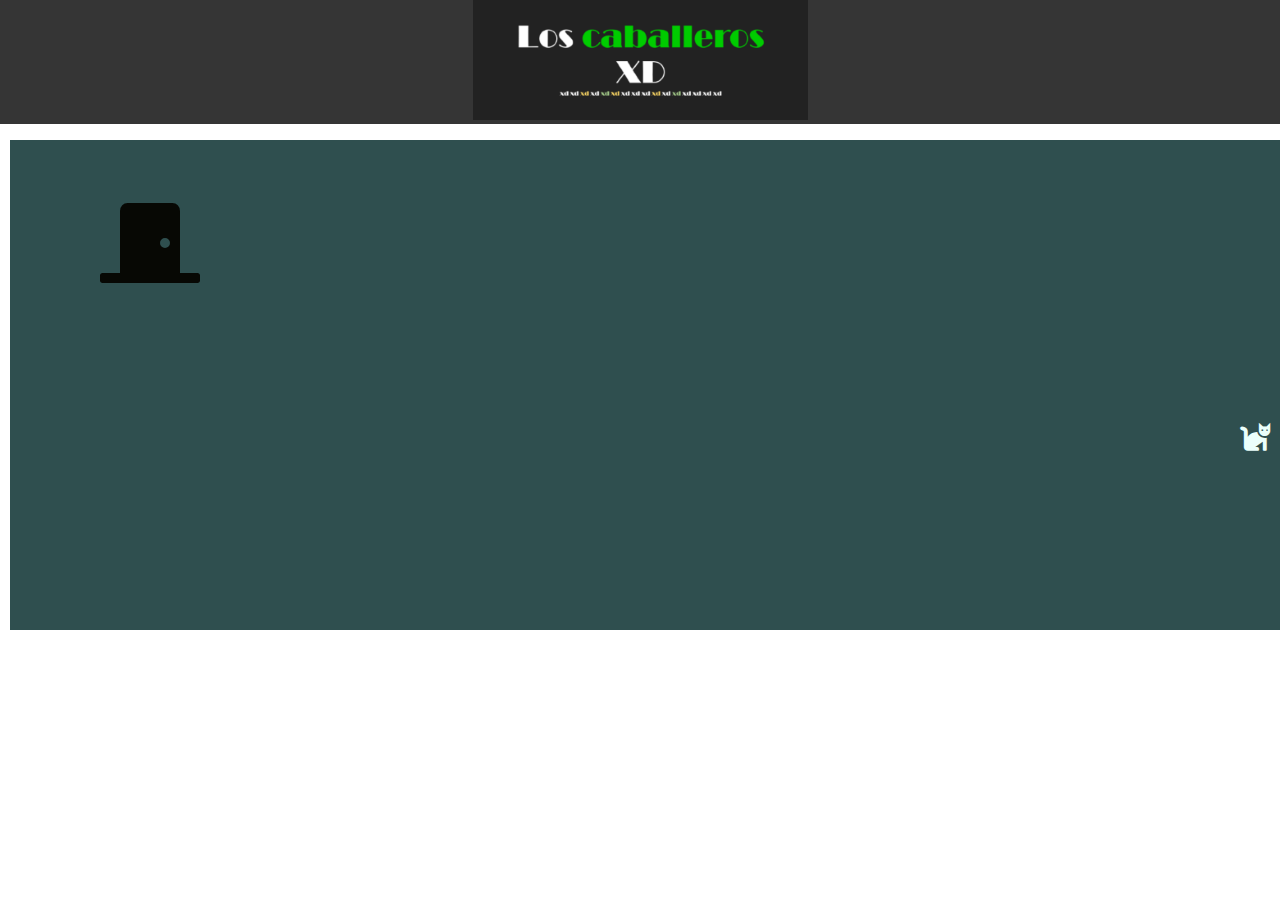
<file: pag1/temporal/juego.html>
<!DOCTYPE html>
<html lang="en">
	<head>
		<meta charset="UFT-8">
		<title>Los caballeros XD</title>
	 	
	 	<!-- Iconos-->
		<link rel="stylesheet" href="./Estiloiconos/css/all.min.css">
		
		<!-- Main Stylesheets -->
		<link rel="stylesheet" href="./style.css">
		
	</head>

<body>
	<!-- LOGO-->
	<div align="center">
    	<header class="header-section">
			<a  href="index.html" class="site-logo">
				<img class="centrado" src="./logo.png" alt="logo">
			</a>
		</header>
	</div>

	

	<!--cuadricula de juego-->
	<div class="cuadriculaJ" id="cuadriculaJ">
		<!--inicio de juego-->
		<div class="InicioObjeto" id="InicioObjeto">
			<i class="fas fa-door-closed"></i>
		</div>
		<div class="FinObjeto" id="FinObjeto" style="display: none">
			<i class="fas fa-door-open"></i>
		</div>

		<!--objeto-->
		<div class="pelota" id="pelota" style="display: none">
			<i class="fas fa-blind"></i>
		</div>
		<!--meta-->
		<div class="metaObjeto" id="metaObjeto">
			<i class="fas fa-cat"></i>
		</div>
	</div>
	<!--Instrucciones-->
	<div class="InstruccionesJuego" id="InstruccionesJuego">
		
	</div>	
	
	
	
	<script>
	AlertaComenzar();
	let pelota = document.getElementById("pelota");
	let velocidad = 20;
	let mTop = 0;
	let mLeft =0;

	//captura de informacion del teclado
	document.addEventListener("keydown", function(e){
		if(e.keyCode == "83"){
			StartJuego();
		}else if(e.keyCode == "39"){
			moverDerecha();
		}else if(e.keyCode == "37"){
			moverIzquierda();
		}else if(e.keyCode == "38"){
			moverArriba();
		}else if(e.keyCode == "40"){
			moverAbajo();
		}else{
			Alerta();
		}
	})

	//funciones que mueven el elemento
	function StartJuego(){
		document.getElementById("InicioObjeto").style.display="none";
		document.getElementById("FinObjeto").style.display="block";
		document.getElementById("pelota").style.display="block";
	}
	//funciones que mueven el elemento
	function moverDerecha(){
		mLeft += velocidad;
		pelota.style.marginLeft = mLeft + "px";
	}
	function moverIzquierda(){
		mLeft -= velocidad;
		pelota.style.marginLeft = mLeft + "px";
	}
	function moverArriba(){
		mTop -= velocidad;
		pelota.style.marginTop = mTop + "px";
	}
	function moverAbajo(){
		mTop += velocidad;
		pelota.style.marginTop = mTop + "px";
	}
	function Alerta(){
		alert("Comando no reconocido");

	}function AlertaComenzar(){
		alert("Para comenzar presiona la tecla S");
	}
</script>

</body>
</html>
</file>
<file: pag1/temporal/style.css>
/* ===================================
--------------------------------------
  TheQuest - Gaming Magazine Template
  Version: 1.0
--------------------------------------
======================================*/


/*----------------------------------------*/
/* Template default CSS
/*----------------------------------------*/

html,
body {
	height: 100%;
	font-family: "Roboto", sans-serif;
	-webkit-font-smoothing: antialiased;
	font-smoothing: antialiased;
}

h1,
h2,
h3,
h4,
h5,
h6 {
	margin: 0;
	color: #111111;
	font-weight: 700;
}

h1 {
	font-size: 70px;
}

h2 {
	font-size: 36px;
}

h3 {
	font-size: 30px;
}

h4 {
	font-size: 24px;
}

h5 {
	font-size: 18px;
}

h6 {
	font-size: 16px;
}

p {
	font-size: 16px;
	color: #8c8c8c;
	line-height: 1.8;
}

img {
	max-width: 100%;
}

input:focus,
select:focus,
button:focus,
textarea:focus {
	outline: none;
}

a:hover,
a:focus {
	text-decoration: none;
	outline: none;
}

ul,
ol {
	padding: 0;
	margin: 0;
}



/*---------------------
Iconos
 -----------------------*/
 
 .InicioObjeto{
 	position:absolute;
			top:30px;
			left:60px;
			border: none;
			cursor: pointer;
			padding: 30px;
			color: #070804;
			font-size: 80px;
			transition: .3s ease all;
 }
 .FinObjeto{
 	position:absolute;
			top:30px;
			left:60px;
			border: none;
			cursor: pointer;
			padding: 30px;
			color: #070804;
			font-size: 80px;
			transition: .3s ease all;
 }
.pelota{
			position:relative;
			top:30px;
			left:80px;
			height: 15px;
			width: 15px;
			border: none;
			cursor: pointer;
			padding: 60px;
			color: #ebfffb;
			font-size: 60px;
			transition: .3s ease all;

		}
.metaObjeto{
	position:absolute;
			top:250px;
			left:1200px;
			border: none;
			cursor: pointer;
			padding: 30px;
			color: #ebfffb;
			font-size: 30px;
			transition: .3s ease all;
		}

.cuadriculaJ{
 	position: absolute;
	top:140px;
	left:10px;
	height: 490px;
    width: 1325px;
    background: darkslategray;
    position: absolute;
}

/*---------------------
Helper CSS
 -----------------------*/

.section-title {
	text-align: center;
}

.section-title h2 {
	font-size: 36px;
}

.set-bg {
	background-repeat: no-repeat;
	background-size: cover;
	background-position: top center;
}

.spad {
	padding-top: 106px;
	padding-bottom: 106px;
}

.text-white h1,
.text-white h2,
.text-white h3,
.text-white h4,
.text-white h5,
.text-white h6,
.text-white p,
.text-white span,
.text-white li,
.text-white a {
	color: #fff;
}

/*---------------------
Commom elements
 -----------------------*/

/* buttons */

.site-btn {
	display: inline-block;
	border: none;
	font-size: 14px;
	font-weight: 600;
	min-width: 164px;
	padding: 21px 47px;
	border-radius: 50px;
	text-transform: uppercase;
	background: #10ddb4;
	color: #161616;
	line-height: 1;
	cursor: pointer;
	text-align: center;
}

.site-btn:hover {
	color: #161616;
}

.site-btn.sb-color {
	background: #ff1f56;
	color: #fff;
}

.site-btn.sb-color:hover {
	color: #fff;
}

/* Preloder */

#preloder {
	position: fixed;
	width: 100%;
	height: 100%;
	top: 0;
	left: 0;
	z-index: 999999;
	background: #000;
}

.loader {
	width: 40px;
	height: 40px;
	position: absolute;
	top: 50%;
	left: 50%;
	margin-top: -13px;
	margin-left: -13px;
	border-radius: 60px;
	animation: loader 0.8s linear infinite;
	-webkit-animation: loader 0.8s linear infinite;
}

@keyframes loader {
	0% {
		-webkit-transform: rotate(0deg);
		transform: rotate(0deg);
		border: 4px solid #f44336;
		border-left-color: transparent;
	}
	50% {
		-webkit-transform: rotate(180deg);
		transform: rotate(180deg);
		border: 4px solid #673ab7;
		border-left-color: transparent;
	}
	100% {
		-webkit-transform: rotate(360deg);
		transform: rotate(360deg);
		border: 4px solid #f44336;
		border-left-color: transparent;
	}
}

@-webkit-keyframes loader {
	0% {
		-webkit-transform: rotate(0deg);
		border: 4px solid #f44336;
		border-left-color: transparent;
	}
	50% {
		-webkit-transform: rotate(180deg);
		border: 4px solid #673ab7;
		border-left-color: transparent;
	}
	100% {
		-webkit-transform: rotate(360deg);
		border: 4px solid #f44336;
		border-left-color: transparent;
	}
}

/*------------------
Header section
 ---------------------*/
 .centrado{
 			
		    margin:10px auto;
		    display:block;
    }

.header-section {
	position: absolute;
	width: 100%;
	left: 0;
	top: 0;
	background: #353535;
	z-index: 9999;
}

.site-logo {
	display: inline-block;
	padding: 10px 40px 10px;
	background: #222222;
}



.header-add {
	position: absolute;
	right: 0;
	top: 0;
	width: 43%;
	height: 100%;
	text-align: right;
}

.header-add img {
	height: 100%;
}

/*------------------
   Hero-section
 ---------------------*/

.hero-item {
	height: 804px;
	display: -webkit-box;
	display: -ms-flexbox;
	display: flex;
	-webkit-box-align: center;
	-ms-flex-align: center;
	align-items: center;
	-webkit-box-pack: center;
	-ms-flex-pack: center;
	justify-content: center;
	text-align: center;
	position: relative;
	padding-top: 140px;
}

.hero-item:after {
	position: absolute;
	content: "";
	width: 100%;
	height: 100%;
	left: 0;
	top: 0;
	background: #0d0d11;
	opacity: 0.74;
	z-index: 1;
}

.hero-item .container {
	position: relative;
	z-index: 9;
}

.hero-item h2 {
	font-size: 96px;
	font-weight: 700;
	color: #fff;
	margin-bottom: 15px;
}

.hero-item p {
	font-size: 20px;
	margin-bottom: 35px;
}

.hero-item .site-btn,
.hero-item p,
.hero-item h2 {
	position: relative;
	top: 50px;
	opacity: 0;
}

.hero-slider .owl-item.active .hero-item h2,
.hero-slider .owl-item.active .hero-item p,
.hero-slider .owl-item.active .hero-item .site-btn {
	top: 0;
	opacity: 1;
}

.hero-slider .owl-item.active .hero-item h2 {
	-webkit-transition: all 0.5s ease 0.4s;
	transition: all 0.5s ease 0.4s;
}

.hero-slider .owl-item.active .hero-item p {
	-webkit-transition: all 0.5s ease 0.6s;
	transition: all 0.5s ease 0.6s;
}

.hero-slider .owl-item.active .hero-item .site-btn {
	-webkit-transition: all 0.5s ease 0.8s;
	transition: all 0.5s ease 0.8s;
}

.slider-progress-bar {
	position: absolute;
	width: 100%;
	bottom: 0;
	left: 0;
}

.slider-progress-bar .progress {
	height: 4px;
	background: #1000b4;
	-webkit-animation: sliderProgressBar ease;
	animation: sliderProgressBar ease;
}

.my-slider:hover .slider-progress-bar .progress {
	-webkit-animation-play-state: paused;
	animation-play-state: paused;
}

@-webkit-keyframes sliderProgressBar {
	0% {
		width: 0%;
	}
	100% {
		width: 100%;
	}
}

@keyframes sliderProgressBar {
	0% {
		width: 0%;
	}
	100% {
		width: 100%;
	}
}

/*------------------
   Blog-section
 ---------------------*/

.blog-section {
	background: #1c1c1c;
}

.blog-section .blog-posts {
	margin-bottom: -70px;
}

.blog-post {
	margin-bottom: 70px;
}

.blog-post img {
	margin-bottom: 34px;
	min-width: 100%;
}

.blog-post .post-date {
	display: inline-block;
	font-size: 14px;
	font-weight: 700;
	padding: 3px 16px;
	margin-bottom: 25px;
	background: #10ddb4;
}

.blog-post h3 {
	color: #fff;
	margin-bottom: 10px;
}

.blog-post h4 {
	color: #fff;
	margin-bottom: 10px;
}

.blog-post .post-metas {
	margin-bottom: 30px;
}

.blog-post .post-metas .post-meta {
	position: relative;
	display: inline-block;
	color: #8c8c8c;
	font-size: 14px;
	padding-right: 15px;
	margin-right: 14px;
	margin-bottom: 5px;
}

.blog-post .post-metas .post-meta:after {
	position: absolute;
	content: "|";
	right: 0;
	top: 0;
	color: #8c8c8c;
	font-size: 14px;
}

.blog-post .post-metas .post-meta:last-child {
	margin-right: 0;
	padding-right: 0;
}

.blog-post .post-metas .post-meta:last-child:after {
	display: none;
}

.blog-post .post-metas a {
	color: #ffea00;
}

.blog-post .read-more {
	font-size: 14px;
	font-weight: 700;
	color: #10ddb4;
}

.blog-post.featured-post,
.blog-post.review-post,
.blog-post.single-post {
	margin-bottom: 80px;
}

.blog-post.featured-post p,
.blog-post.review-post p,
.blog-post.single-post p {
	margin-bottom: 40px;
}

.blog-post.featured-post .post-metas a,
.blog-post.review-post .post-metas a,
.blog-post.single-post .post-metas a {
	color: #10ddb4;
}

.blog-post.review-post .post-metas {
	margin-bottom: 5px;
}

.blog-post.review-post .rating {
	font-size: 17px;
	color: #ffd200;
	margin-bottom: 30px;
}

.blog-post.review-post .rating i {
	display: inline-block;
	margin-right: 4px;
}

.sb-widget {
	margin-bottom: 75px;
}

.sb-widget:last-child {
	margin-bottom: 0;
}

.sb-widget .sb-title {
	font-size: 18px;
	font-weight: 700;
	color: #fff;
	margin-bottom: 60px;
}

.sb-widget .sb-search input {
	width: 100%;
	height: 53px;
	font-size: 14px;
	font-style: italic;
	padding: 0 32px;
	border: none;
	border-bottom: 3px solid #10ddb4;
}

.sb-cata-list {
	list-style: none;
}

.sb-cata-list li {
	display: block;
	overflow: hidden;
	margin-bottom: 13px;
}

.sb-cata-list li a {
	display: block;
	color: #8c8c8c;
	font-size: 16px;
}

.sb-cata-list li span {
	float: right;
	display: inline-block;
	min-width: 25px;
	height: 25px;
	font-size: 11px;
	color: #1c1c1c;
	border-radius: 35px;
	background: #fff;
	text-align: center;
	padding: 5px 5px 0;
}

.sb-cata-list li:nth-child(1) span {
	background: #10ddb4;
}

.sb-cata-list li:nth-child(2) span {
	background: #ff1980;
}

.sb-cata-list li:nth-child(3) span {
	background: #ffe119;
}

.sb-cata-list li:nth-child(4) span {
	background: #5da9e4;
}

.sb-cata-list li:nth-child(5) span {
	background: #bd9bd2;
}

.sb-cata-list li:nth-child(6) span {
	background: #f89843;
}

.sb-cata-list li:last-child a {
	margin-bottom: 0;
}

.latest-news-widget .ln-item {
	margin-bottom: 29px;
	position: relative;
}

.latest-news-widget .ln-item:last-child {
	margin-bottom: 0;
}

.latest-news-widget .ln-item img {
	width: 85px;
	height: 85px;
	float: left;
	margin-right: 27px;
}

.latest-news-widget .ln-text {
	overflow: hidden;
}

.latest-news-widget .ln-text .ln-date {
	display: inline-block;
	font-size: 14px;
	font-weight: 700;
	padding: 1px 5px;
	margin-bottom: 10px;
	background: #10ddb4;
}

.latest-news-widget .ln-text h6 {
	font-size: 14px;
	font-weight: 500;
	color: #fff;
	margin-bottom: 5px;
}

.latest-news-widget .ln-text .ln-metas .ln-meta {
	position: relative;
	display: inline-block;
	color: #8c8c8c;
	font-size: 12px;
	padding-right: 13px;
	margin-right: 10px;
	margin-bottom: 5px;
}

.latest-news-widget .ln-text .ln-metas .ln-meta:after {
	position: absolute;
	content: "|";
	right: 0;
	top: 0;
	color: #8c8c8c;
	font-size: 14px;
}

.latest-news-widget .ln-text .ln-metas .ln-meta:last-child {
	margin-right: 0;
	padding-right: 0;
}

.latest-news-widget .ln-text .ln-metas .ln-meta:last-child:after {
	display: none;
}

.latest-news-widget .ln-text .ln-metas a {
	color: #ffea00;
}

.latest-news-widget.top-five .ln-index {
	position: absolute;
	left: 19px;
	top: -25px;
	width: 45px;
	height: 45px;
	font-size: 18px;
	font-weight: 700;
	color: #fff;
	background: #10ddb4;
	border-radius: 50%;
	display: -webkit-box;
	display: -ms-flexbox;
	display: flex;
	-webkit-box-align: center;
	-ms-flex-align: center;
	align-items: center;
	-webkit-box-pack: center;
	-ms-flex-pack: center;
	justify-content: center;
}

.latest-news-widget.top-five .ln-item {
	margin-bottom: 59px;
}

.latest-news-widget.top-five .ln-item:nth-child(1) .ln-index {
	background: #ff5581;
}

.latest-news-widget.top-five .ln-item:nth-child(2) .ln-index {
	background: #10ddb4;
}

.latest-news-widget.top-five .ln-item:nth-child(3) .ln-index {
	background: #5da9e4;
}

.latest-news-widget.top-five .ln-item:nth-child(4) .ln-index {
	background: #ffe119;
}

.latest-news-widget.top-five .ln-item:nth-child(5) .ln-index {
	background: #bd9bd2;
}

.latest-news-widget.top-five .ln-item:last-child {
	margin-bottom: 0;
}

.latest-comments-widget .lc-item {
	margin-bottom: 23px;
}

.latest-comments-widget .lc-item:last-child {
	margin-bottom: 0;
}

.latest-comments-widget .lc-item img {
	float: left;
	width: 55px;
	height: 55px;
	border-radius: 50%;
	margin-right: 24px;
}

.latest-comments-widget .lc-text {
	overflow: hidden;
}

.latest-comments-widget .lc-text h6 {
	color: #fff;
	font-size: 16px;
	font-weight: 500;
	margin-bottom: 8px;
}

.latest-comments-widget .lc-text span {
	color: #8c8c8c;
	font-size: 14px;
	font-weight: 400;
	display: inline-block;
	padding: 0 5px;
}

.latest-comments-widget .lc-text a {
	color: #10ddb4;
	font-size: 14px;
	font-weight: 400;
}

.latest-comments-widget .lc-date {
	color: #a5a4a4;
	font-weight: 700;
	font-size: 12px;
}

/* ------------------
Blog list section
 ---------------------*/

.blog-list-section {
	background: #222222;
}

.small-blog-list .sb-item {
	margin-bottom: 43px;
	position: relative;
}

.small-blog-list .sb-item:last-child {
	margin-bottom: 0;
}

.small-blog-list .sb-item img {
	width: 166px;
	float: left;
	margin-right: 27px;
}

.small-blog-list .sb-text {
	overflow: hidden;
}

.small-blog-list .sb-text .sb-date {
	display: inline-block;
	font-size: 14px;
	font-weight: 700;
	padding: 1px 10px;
	margin-bottom: 10px;
	background: #10ddb4;
}

.small-blog-list .sb-text h6 {
	font-size: 18px;
	font-weight: 500;
	color: #fff;
	margin-bottom: 5px;
}

.small-blog-list .sb-text .sb-metas {
	margin-bottom: 10px;
}

.small-blog-list .sb-text .sb-metas .sb-meta {
	position: relative;
	display: inline-block;
	color: #8c8c8c;
	font-size: 12px;
	padding-right: 13px;
	margin-right: 10px;
	margin-bottom: 5px;
}

.small-blog-list .sb-text .sb-metas .sb-meta:after {
	position: absolute;
	content: "|";
	right: 0;
	top: 0;
	color: #8c8c8c;
	font-size: 14px;
}

.small-blog-list .sb-text .sb-metas .sb-meta:last-child {
	margin-right: 0;
	padding-right: 0;
}

.small-blog-list .sb-text .sb-metas .sb-meta:last-child:after {
	display: none;
}

.small-blog-list .sb-text .sb-metas a {
	color: #ffea00;
}

.small-blog-list .sb-text p {
	margin-bottom: 0;
}

/* ----------------
Video section
 ---------------------*/

.video-section {
	padding: 70px 0;
	background: #2d2d2d;
	text-align: center;
}

.video-logo {
	margin-bottom: 40px;
}

.video-logo p {
	padding-top: 10px;
	margin-bottom: 0;
}

.video-popup-warp {
	position: relative;
}

.video-popup-warp .video-play {
	display: block;
	position: absolute;
	width: 100px;
	height: 56px;
	padding-top: 9px;
	border-radius: 50px;
	top: calc(50% - 28px);
	left: calc(50% - 50px);
	font-size: 26px;
	color: #fff;
	background: #ff2260;
}

/* ----------------
Footer section
 ---------------------*/

.footer-section {
	background: #000000;
	padding-top: 73px;
}

.footer-widget {
	margin-bottom: 40px;
}

.footer-widget .fw-title {
	font-size: 18px;
	font-weight: 700;
	color: #fff;
	padding-top: 42px;
	margin-bottom: 44px;
}

.footer-widget .about-widget img {
	margin-bottom: 40px;
}

.footer-widget ul {
	list-style: none;
}

.footer-widget ul li {
	display: block;
}

.footer-widget ul li a {
	display: inline-block;
	color: #8c8c8c;
	font-size: 16px;
	margin-bottom: 10px;
}

.footer-widget.fw-latest-post .fw-title {
	margin-bottom: 25px;
}

.copyright {
	color: #8c8c8c;
	font-size: 16px;
	padding: 35px 0 30px;
}

.copyright a {
	color: #8c8c8c;
}

.copyright a:hover {
	color: #10ddb4;
}

.copyright i {
	color: #a51111;
}

.social-links-warp {
	border-top: 1px solid #363636;
	padding: 45px 0;
}

.social-links a {
	margin-right: 104px;
	display: inline-block;
}

.social-links a:last-child {
	margin-right: 0;
}

.social-links a i {
	font-size: 30px;
	color: #d7d7d7;
	float: left;
	margin-right: 19px;
	overflow: hidden;
	-webkit-transition: all 0.3s;
	transition: all 0.3s;
}

.social-links a span {
	display: inline-block;
	font-size: 12px;
	font-weight: 600;
	text-transform: uppercase;
	color: #9f9fa0;
	padding-top: 10px;
	-webkit-transition: all 0.3s;
	transition: all 0.3s;
}

.social-links a:hover i {
	color: #10ddb4;
}

/* ----------------
Other pages
 ---------------------*/

.page-top-section {
	height: 423px;
	position: relative;
	padding-top: 210px;
	text-align: center;
}

.page-top-section:after {
	position: absolute;
	content: "";
	width: 100%;
	height: 100%;
	left: 0;
	top: 0;
	background: #0d0d11;
	opacity: 0.74;
	z-index: 1;
}

.page-top-section .container {
	position: relative;
	z-index: 99;
}

.page-top-section h2 {
	position: relative;
	font-size: 72px;
	color: #fff;
	padding-bottom: 10px;
}

.page-top-section h2:after {
	position: absolute;
	content: "";
	width: 70px;
	height: 4px;
	bottom: 0;
	left: calc(50% - 35px);
	background: #10ddb4;
}

.site-pagination a {
	display: inline-block;
	font-size: 14px;
	color: #fff;
	font-weight: 500;
}

.site-pagination a.sp-next,
.site-pagination a.sp-prev {
	color: #8c8c8c;
	margin-right: 10px;
}

.site-pagination a.sp-next {
	margin-right: 0;
	margin-left: 10px;
}

.site-pagination a.active {
	color: #10ddb4;
}

/* ----------------
Single Post page
 ---------------------*/

.blog-post.single-post {
	margin-bottom: 0;
}

.blog-post.single-post p {
	margin-bottom: 30px;
}

.comments {
	padding-top: 50px;
}

.comments h5 {
	color: #fff;
	margin-bottom: 45px;
}

.comments-list {
	list-style: none;
	padding-top: 25px;
	padding-bottom: 25px;
}

.comments-list li {
	margin-bottom: 40px;
}

.comments-list img {
	float: left;
	margin-right: 28px;
	width: 55px;
	height: 55px;
	border-radius: 50%;
	min-width: auto;
}

.comments-list .comment-text {
	overflow: hidden;
}

.comments-list .comment-text h6 {
	color: #fff;
	font-weight: 500;
	margin-bottom: 5px;
}

.comments-list .comment-text .reply {
	padding-left: 7px;
	font-size: 14px;
	color: #10ddb4;
}

.comments-list .comment-text .comment-date {
	font-size: 12px;
	font-weight: 700;
	color: #a5a4a4;
	margin-bottom: 15px;
}

.comments-list .comment-text p {
	margin-bottom: 0;
}

.comment-form input,
.comment-form textarea {
	width: 100%;
	height: 53px;
	padding: 0 34px;
	margin-bottom: 34px;
	font-size: 14px;
	font-style: italic;
	color: #242424;
	border: none;
	border-bottom: 3px solid transparent;
}

.comment-form input:focus,
.comment-form textarea:focus {
	border-bottom-color: #10ddb4;
}

.comment-form textarea {
	height: 240px;
	resize: none;
	padding: 20px 34px 15px;
	margin-bottom: 31px;
}

/* ----------------
Responsive
 ---------------------*/

.characters-section {
	padding: 144px 0 118px;
	overflow: hidden;
	position: relative;
}

.character-info img {
	margin-bottom: 3px;
}

.character-info h2 {
	font-size: 48px;
	color: #fff;
	margin-bottom: 15px;
}

.character-info h5 {
	color: #fff;
	margin-bottom: 9px;
}

.character-info p {
	padding-top: 30px;
	margin-bottom: 40px;
}

.circle-progress {
	text-align: center;
	display: block;
	position: relative;
	margin-bottom: 5px;
}

.circle-progress canvas {
	-webkit-transform: rotate(90deg);
	transform: rotate(90deg);
}

.circle-progress .progress-value {
	position: absolute;
	width: 100%;
	top: 50%;
	margin-top: -12px;
}

.cp-item {
	display: inline-block;
	text-align: center;
	margin-right: 50px;
	margin-left: 10px;
	margin-bottom: 40px;
}

.cp-item h3 {
	font-size: 14px;
	font-weight: 400;
	color: #10ddb4;
}

.cp-item h4 {
	font-size: 14px;
	font-weight: 400;
	color: #8c8c8c;
}

.character-img {
	position: absolute;
}

.character-one {
	background: #1c1c1c;
}

.character-one .character-img {
	bottom: -180px;
	right: 0;
	width: 42%;
	text-align: right;
}

.character-two {
	background: #2d2d2d;
}

.character-two .character-img {
	bottom: -285px;
	left: 0;
	width: 68%;
}

.character-three {
	background: #000;
	background: #1c1c1c;
}

.character-three .character-img {
	bottom: 0;
	right: 0;
	width: 50%;
	text-align: right;
}

.character-four {
	background: #2d2d2d;
}

.character-four .character-img {
	bottom: -145px;
	left: 0;
	width: 50%;
}

.banner-section {
	padding: 90px 0 80px;
}

.banner-text {
	max-width: 550px;
	text-align: center;
}

.banner-text .banner-logo {
	margin-bottom: 38px;
}

.banner-text .banner-logo h6 {
	margin-bottom: 25px;
}

.banner-text p {
	margin-bottom: 45px;
}

/* ------------
Game Page
 ---------------*/

.game-section {
	background: #1c1c1c;
	padding: 118px 0 60px;
	overflow: hidden;
}

.game-title {
	margin-bottom: 75px;
}

.game-title h2 {
	font-size: 48px;
	color: #fff;
	padding-top: 5px;
}

.about-game .rating {
	font-size: 17px;
	color: #ffd200;
	margin-bottom: 30px;
	padding-top: 5px;
}

.about-game .rating i {
	display: inline-block;
	margin-right: 4px;
}

.about-game p {
	margin-bottom: 70px;
}

.about-game-img {
	text-align: center;
	width: 570px;
	position: relative;
	top: -30px;
}

.characters-boxes-section {
	background: #000000;
	padding: 113px 0 90px;
}

.characters-box {
	margin-bottom: 30px;
}

.characters-box img {
	margin-bottom: 35px;
	min-width: 100%;
}

.characters-box h4 {
	color: #fff;
	margin-bottom: 20px;
}

.characters-box p {
	margin-bottom: 25px;
}

.characters-box .rm {
	color: #10ddb4;
	font-size: 16px;
	font-weight: 700;
	font-style: italic;
}

.work-steps-section {
	background: #1c1c1c;
	padding: 118px 0 120px;
	overflow: hidden;
}

.work-steps {
	position: relative;
}

.work-steps:after {
	position: absolute;
	content: "";
	max-width: 1127px;
	width: 100%;
	height: 152px;
	left: 25px;
	top: 25px;
	background-image: url("../img/work-line.png");
	background-repeat: no-repeat;
	background-size: contain;
}

.work-step-box {
	text-align: center;
	padding-top: 40px;
	position: relative;
	z-index: 2;
}

.work-step-box .ws-icon {
	width: 147px;
	height: 147px;
	margin: 0 auto 60px;
	display: -webkit-box;
	display: -ms-flexbox;
	display: flex;
	-webkit-box-align: center;
	-ms-flex-align: center;
	align-items: center;
	-webkit-box-pack: center;
	-ms-flex-pack: center;
	justify-content: center;
	background: #000;
	border: 2px solid #10ddb4;
	border-radius: 50%;
}

.work-step-box h4 {
	color: #fff;
	margin-bottom: 25px;
}

.work-step-box p {
	margin-bottom: 35px;
}

.work-step-box ul {
	list-style: none;
}

.work-step-box ul li {
	font-size: 16px;
	color: rgba(140, 140, 140, 0.5);
	margin-bottom: 15px;
}

.work-step-box ul li img {
	margin-right: 12px;
}

.testimonials-section {
	padding: 125px 0;
	background: #222222;
	overflow: hidden;
}

.testimonial-slider {
	margin: 0 -39px;
	width: auto;
}

.testimonial-slider .owl-dots {
	position: absolute;
	right: 35px;
	bottom: 20px;
}

.testimonial-slider .owl-dots .owl-dot {
	width: 9px;
	height: 9px;
	background: #7a7e7d;
	border-radius: 50%;
	display: -webkit-inline-box;
	display: -ms-inline-flexbox;
	display: inline-flex;
	margin-right: 11px;
}

.testimonial-slider .owl-dots .owl-dot:last-child {
	margin-right: 0;
}

.testimonial-slider .owl-dots .owl-dot.active {
	background: #10ddb4;
}

.owl-item.active .testimonial-info {
	opacity: 1;
	padding-left: 39px;
	-webkit-transition: all 0.4s ease 0.6s;
	transition: all 0.4s ease 0.6s;
}

.testimonial-text {
	background: #fff;
	padding: 48px 115px 55px 78px;
	margin-bottom: 41px;
	position: relative;
}

.testimonial-text:after {
	position: absolute;
	content: "";
	left: 46px;
	bottom: -2px;
	width: 50px;
	height: 45px;
	background: #fff;
	-webkit-transform: rotate(50deg) skew(10deg);
	transform: rotate(50deg) skew(10deg);
}

.testimonial-text .test-date {
	display: inline-block;
	width: 143px;
	height: 37px;
	padding-top: 8px;
	margin-bottom: 45px;
	margin-left: -10px;
	text-align: center;
	font-size: 14px;
	font-weight: 700;
	border-radius: 50px;
	background: #10ddb4;
}

.testimonial-text h4 {
	margin-bottom: 20px;
}

.testimonial-text p {
	margin-bottom: 0;
}

.testimonial-info {
	padding-left: 59px;
	opacity: 0;
	-webkit-transition: all 0.4s;
	transition: all 0.4s;
}

.testimonial-info img {
	float: left;
	width: 68px !important;
	height: 68px;
	margin-right: 17px;
	border: 2px solid #10ddb4;
	border-radius: 50%;
}

.testimonial-info .ti-text {
	padding-top: 20px;
}

.testimonial-info h5 {
	color: #10ddb4;
	font-style: italic;
	line-height: 1;
}

/* ----------------
Responsive
 ---------------------*/

@media (min-width: 1200px) {
	.container {
		max-width: 1176px;
	}
}

@media only screen and (min-width: 1200px) and (max-width: 1360px) {
	.main-menu li a {
		margin-right: 30px;
	}
	.header-add {
		width: 35%;
	}
	.character-two .character-img {
		bottom: -100px;
	}
	.character-three .character-img {
		width: 40%;
	}
	.character-one .character-img,
	.character-four .character-img {
		bottom: 0;
	}
}

/* Medium screen : 992px. */

@media only screen and (min-width: 992px) and (max-width: 1199px) {
	.main-menu {
		padding-left: 15px;
	}
	.main-menu li a {
		margin-right: 15px;
	}
	.header-add {
		width: 35%;
	}
	.social-links a {
		margin-right: 60px;
	}
	.character-one .character-img,
	.character-two .character-img,
	.character-four .character-img {
		bottom: 0;
	}
	.character-three .character-img {
		width: 44%;
	}
}

/* Tablet :768px. */

@media only screen and (min-width: 768px) and (max-width: 991px) {
	.site-logo {
		padding: 21px 30px 20px;
	}
	.main-menu {
		padding-left: 15px;
	}
	.main-menu li a {
		margin-right: 15px;
	}
	.header-add {
		display: none;
	}
	.hero-item h2 {
		font-size: 70px;
	}
	.blog-section .blog-posts {
		margin-bottom: 0;
	}
	.small-blog-list,
	.site-pagination {
		margin-bottom: 70px;
	}
	.sb-cata-list {
		width: 360px;
	}
	.social-links a {
		margin-right: 12px;
	}
	.about-game-img {
		width: auto;
		top: 0;
		padding-top: 50px;
	}
	.work-steps:after {
		left: 0px;
		top: 55px;
	}
	.work-step-box h4 {
		font-size: 18px;
	}
	.characters-section {
		padding-bottom: 0;
	}
	.character-one .character-img,
	.character-two .character-img,
	.character-three .character-img,
	.character-four .character-img {
		position: relative;
		left: 0;
		right: 0;
		bottom: 0;
		top: 0;
		width: 100%;
		padding-top: 70px;
	}
	.blog-post.single-post {
		margin-bottom: 70px;
	}
}

/* Large Mobile :480px. */

@media only screen and (max-width: 767px) {
	.site-logo {
		padding: 20px 15px;
	}
	.main-menu,
	.header-add {
		display: none;
	}
	.header-section {
		background: #222222;
	}
	.slicknav_menu {
		display: block;
		background: transparent;
		padding: 0;
		margin-top: -43px;
	}
	.slicknav_nav {
		background: #353535;
	}
	.slicknav_nav ul {
		margin: 0;
	}
	.slicknav_nav .slicknav_row,
	.slicknav_nav a {
		padding: 10px 20px;
		margin: 0;
	}
	.slicknav_nav a:hover {
		border-radius: 0;
	}
	.slicknav_nav .slicknav_row:hover {
		border-radius: 0;
	}
	.slicknav_btn {
		margin: 0 0 10px 0;
		position: relative;
		top: -31px;
		right: 15px;
		background: #353535;
	}
	.hero-item h2 {
		font-size: 70px;
	}
	.blog-section .blog-posts {
		margin-bottom: 0;
	}
	.small-blog-list,
	.site-pagination {
		margin-bottom: 70px;
	}
	.copyright {
		text-align: center;
	}
	.social-links {
		text-align: center;
	}
	.social-links a {
		margin-right: 20px;
	}
	.social-links a i {
		margin-right: 0;
	}
	.social-links a span {
		display: none;
	}
	.page-top-section h2 {
		font-size: 55px;
	}
	.about-game-img {
		width: auto;
		top: 0;
		padding-top: 50px;
	}
	.work-steps:after {
		display: none;
	}
	.testimonial-slider {
		margin: 0;
	}
	.testimonial-text {
		padding: 48px 40px 55px;
	}
	.characters-section {
		padding-bottom: 0;
	}
	.character-one .character-img,
	.character-two .character-img,
	.character-three .character-img,
	.character-four .character-img {
		position: relative;
		left: 0;
		right: 0;
		bottom: 0;
		top: 0;
		width: 100%;
		padding-top: 70px;
	}
	.blog-post.single-post {
		margin-bottom: 70px;
	}
}

/* Small Mobile :320px. */

@media only screen and (max-width: 479px) {
	.hero-item h2 {
		font-size: 50px;
	}
	.small-blog-list .sb-item img,
	.comments-list img {
		float: none;
		margin-bottom: 15px;
	}
	.page-top-section h2 {
		font-size: 45px;
	}
	.testimonial-slider .owl-dots {
		position: relative;
		bottom: 0;
		right: 0;
		padding-left: 46px;
	}
	.game-title h2 {
		font-size: 36px;
	}
}
</file>
